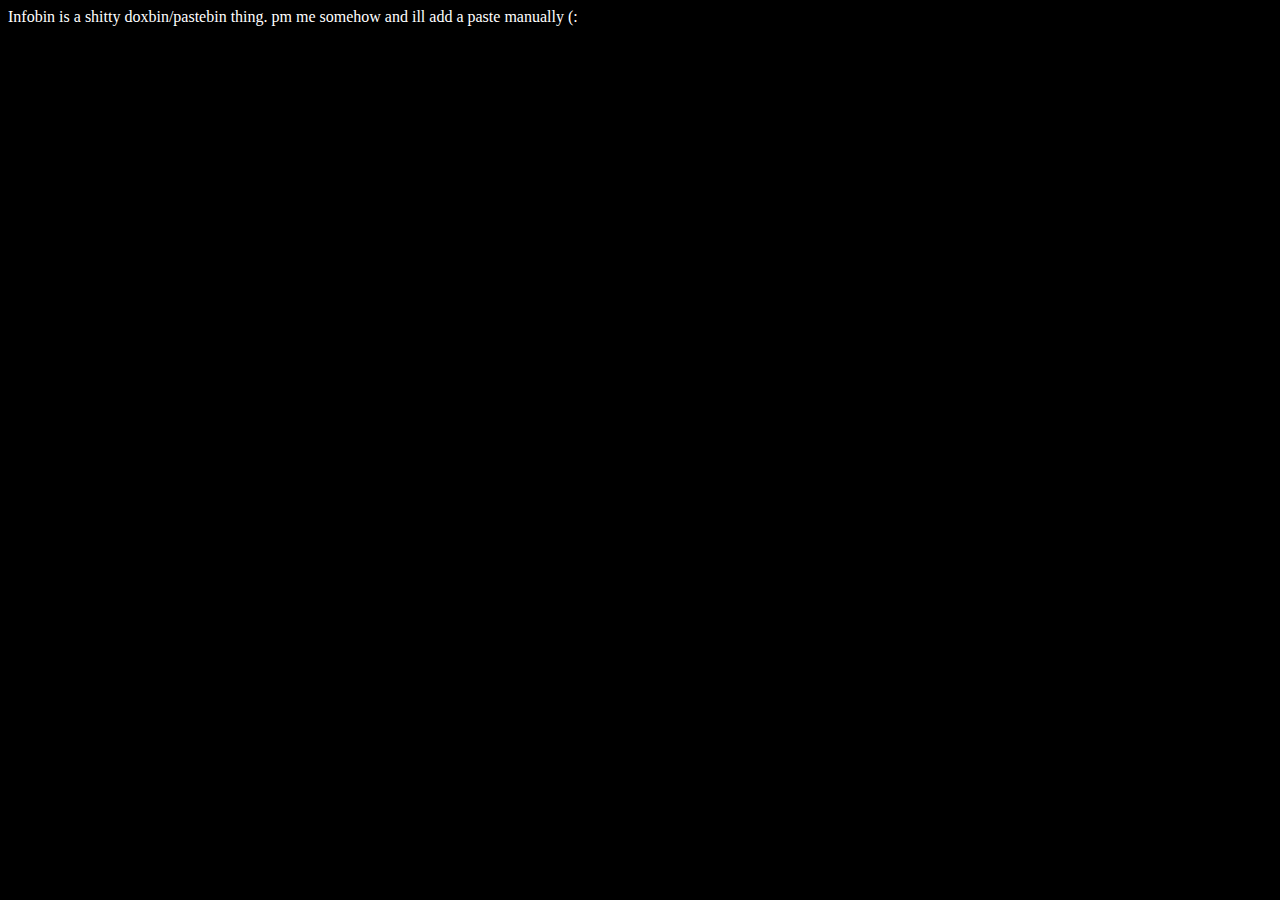
<file: paste/info.html>
<body>
    Infobin is a shitty doxbin/pastebin thing. pm me somehow and ill add a paste manually (:
  </body>
  <style>
    body {
      background-color: black;
      color: white;
      font-family: Roboto;
    }
  
    @import url("https://fonts.googleapis.com/css?family=Roboto:400,700");
  </style>
</file>
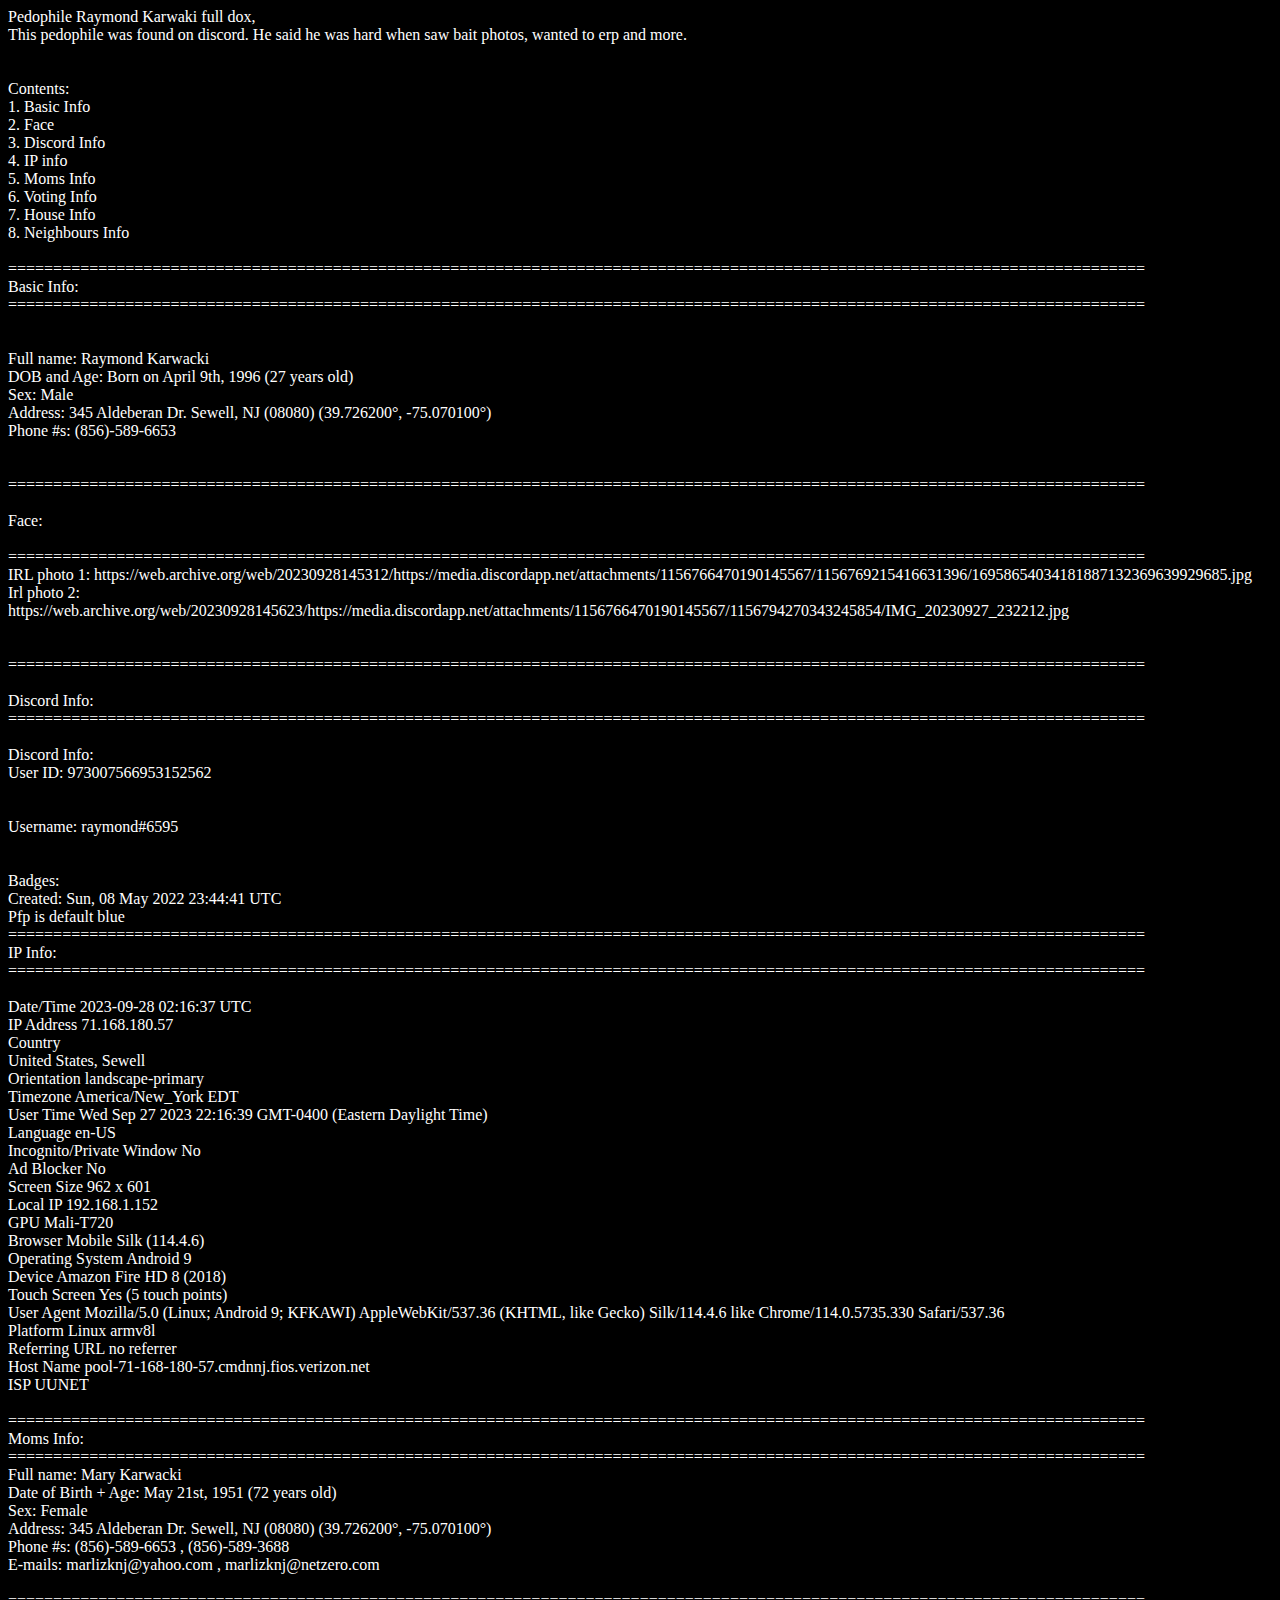
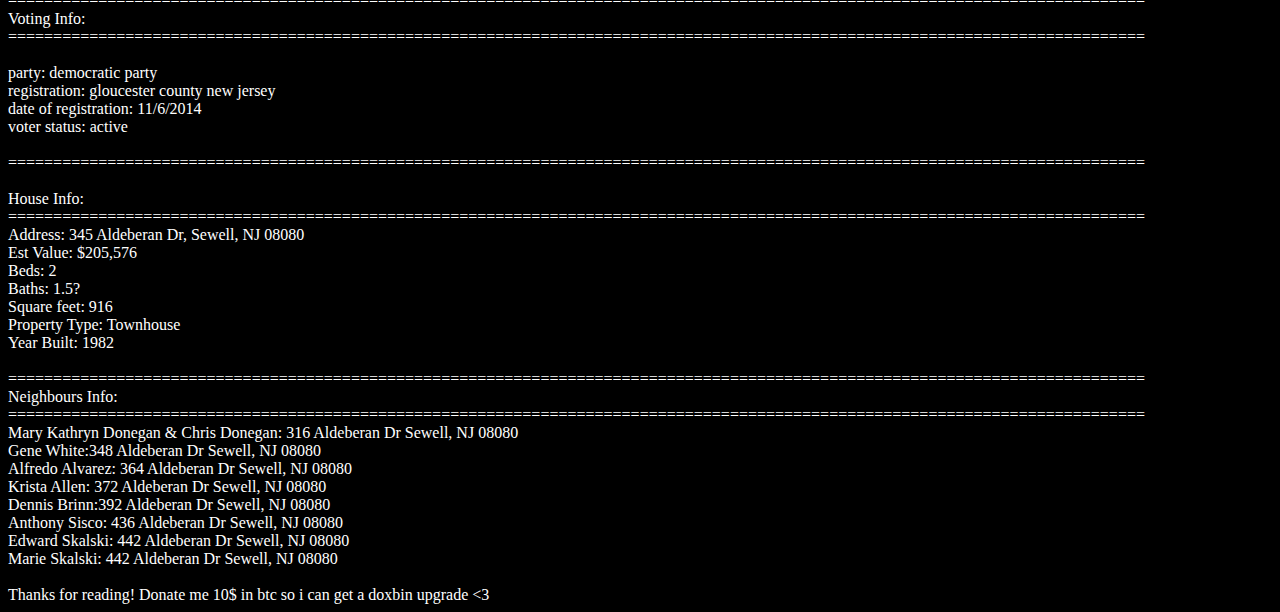
<file: paste/raymondkarwacki.html>
<body>

 Pedophile Raymond Karwaki full dox,<br>
 This pedophile was found on discord. He said he was hard when saw bait photos, wanted to erp and more. <br>
 <br>
 <br>
 Contents:<br>
 1. Basic Info<br>
 2. Face<br>
 3. Discord Info<br>
 4. IP info<br>
 5. Moms Info<br>
 6. Voting Info<br>
 7. House Info<br>
 8. Neighbours Info<br>
 <br>
 ==============================================================================================================================<br>
 Basic Info:<br>
 ==============================================================================================================================<br>
 <br>
 <br>
 Full name: Raymond Karwacki<br>
 DOB and Age: Born on April 9th, 1996 (27 years old) <br>
 Sex: Male<br>
 Address: 345 Aldeberan Dr. Sewell, NJ (08080) (39.726200°, -75.070100°)<br>
 Phone #s: (856)-589-6653<br>
 <br>
 <br>
 ==============================================================================================================================<br>
 <br>
 Face:<br>
 <br>
 ==============================================================================================================================<br>
 IRL photo 1: https://web.archive.org/web/20230928145312/https://media.discordapp.net/attachments/1156766470190145567/1156769215416631396/16958654034181887132369639929685.jpg<br>
 Irl photo 2: <br>
 https://web.archive.org/web/20230928145623/https://media.discordapp.net/attachments/1156766470190145567/1156794270343245854/IMG_20230927_232212.jpg<br>
 <br>
 <br>
 ==============================================================================================================================<br>
 <br>
 Discord Info:<br>
 ==============================================================================================================================<br>
 <br>
 Discord Info:<br>
 User ID: 973007566953152562<br>
 <br>
 <br>
 Username: raymond#6595<br>
 <br>
 <br>
 
  Badges:<br>
  Created: Sun, 08 May 2022 23:44:41 UTC<br>
  Pfp is default blue<br>
 
 ==============================================================================================================================<br>

 IP Info:<br>
 ==============================================================================================================================<br>
 <br>
 Date/Time       2023-09-28 02:16:37 UTC<br>
 IP Address      71.168.180.57<br>
 Country <br>
 United States, Sewell<br>
 Orientation     landscape-primary<br>
 Timezone        America/New_York EDT<br>
 User Time       Wed Sep 27 2023 22:16:39 GMT-0400 (Eastern Daylight Time)<br>
 Language        en-US<br>
 Incognito/Private Window        No<br>
 Ad Blocker      No<br>
 Screen Size     962 x 601<br>
 Local IP        192.168.1.152<br>
 GPU     Mali-T720<br>
 Browser Mobile Silk (114.4.6)<br>
 Operating System        Android 9<br>
 Device  Amazon Fire HD 8 (2018)<br>
 Touch Screen    Yes (5 touch points)<br>
 User Agent      Mozilla/5.0 (Linux; Android 9; KFKAWI) AppleWebKit/537.36 (KHTML, like Gecko) Silk/114.4.6 like Chrome/114.0.5735.330 Safari/537.36<br>
 Platform        Linux armv8l<br>
 Referring URL   no referrer<br>
 Host Name       pool-71-168-180-57.cmdnnj.fios.verizon.net<br>
 ISP     UUNET<br>
 <br>
 ==============================================================================================================================<br>
 Moms Info:<br>
 ==============================================================================================================================<br>

 Full name: Mary Karwacki<br>
 Date of Birth + Age: May 21st, 1951 (72 years old) <br>
 Sex: Female<br>
 Address: 345 Aldeberan Dr. Sewell, NJ (08080) (39.726200°, -75.070100°)<br>
 Phone #s: (856)-589-6653 , (856)-589-3688<br>
 E-mails: marlizknj@yahoo.com , marlizknj@netzero.com<br>
 <br>
 ==============================================================================================================================<br>
 Voting Info:<br>
 ==============================================================================================================================<br>
 <br>
 party: democratic party <br>
 registration: gloucester county new jersey<br>
 date of registration: 11/6/2014<br>
 voter status: active<br>
 <br>
 
 ==============================================================================================================================<br>
 <br>
 House Info:<br>
 ==============================================================================================================================<br>
 Address: 345 Aldeberan Dr, Sewell, NJ 08080<br>
 Est Value: $205,576<br>
 Beds: 2<br>
 Baths: 1.5?<br>
 Square feet: 916<br>
 Property Type: Townhouse<br>
 Year Built: 1982<br>
 <br>
 ==============================================================================================================================<br>
 Neighbours Info:<br>
 ==============================================================================================================================<br>
 Mary Kathryn Donegan & Chris Donegan: 316 Aldeberan Dr Sewell, NJ 08080<br>
 Gene White:348 Aldeberan Dr Sewell, NJ 08080<br>
 Alfredo Alvarez: 364 Aldeberan Dr Sewell, NJ 08080<br>
 Krista Allen: 372 Aldeberan Dr Sewell, NJ 08080<br>
 Dennis Brinn:392 Aldeberan Dr Sewell, NJ 08080<br>
 Anthony Sisco: 436 Aldeberan Dr Sewell, NJ 08080<br>
 Edward Skalski: 442 Aldeberan Dr Sewell, NJ 08080<br>
 Marie Skalski: 442 Aldeberan Dr Sewell, NJ 08080<br>
 <br>
 Thanks for reading! Donate me 10$ in btc so i can get a doxbin upgrade <3
  </body>
  <style>
    body {
      background-color: black;
      color: white;
      font-family: Roboto;
    }
  
    @import url("https://fonts.googleapis.com/css?family=Roboto:400,700");
  </style>
</file>
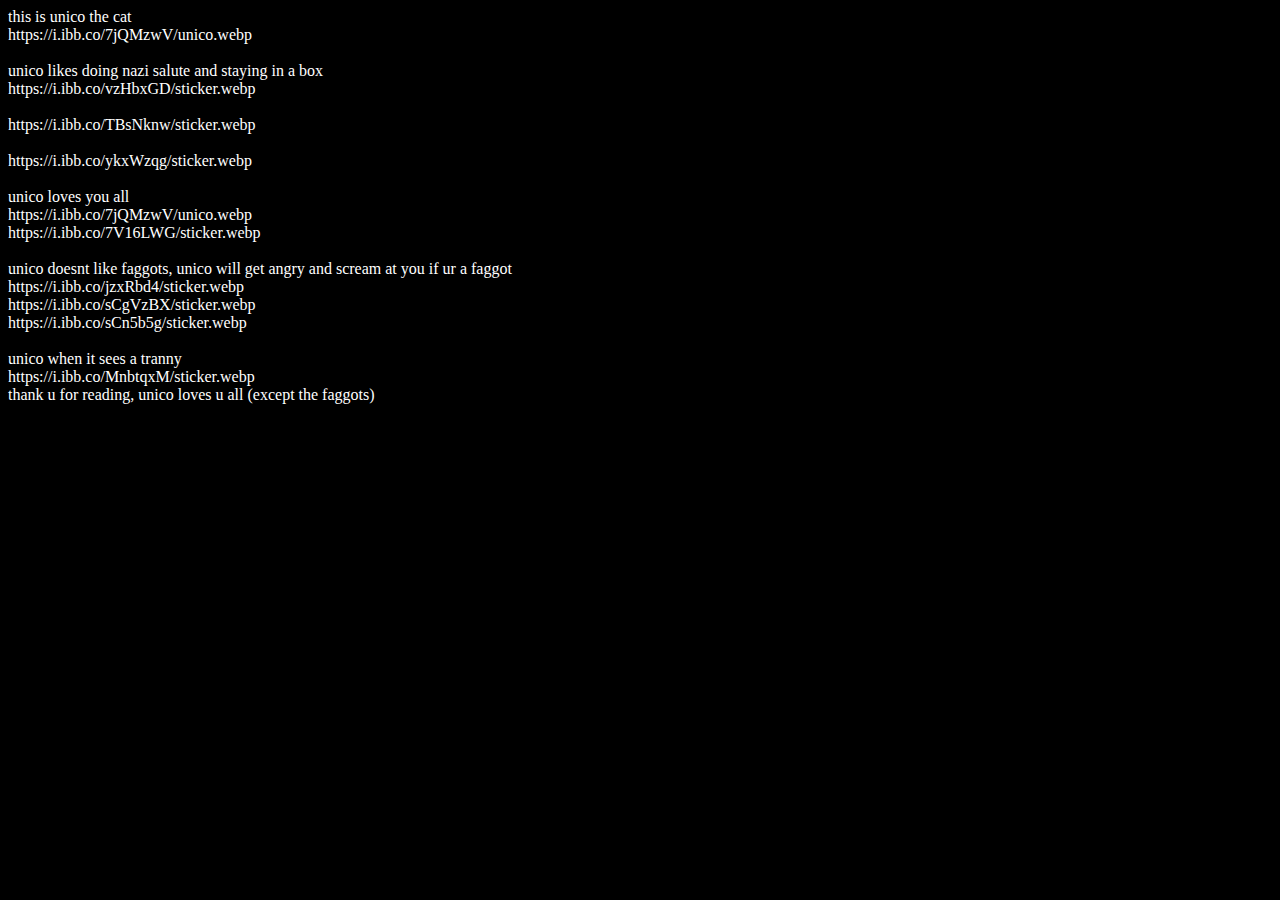
<file: paste/thisisunico.html>
<body>
this is unico the cat<br>
https://i.ibb.co/7jQMzwV/unico.webp<br>
<br>
unico likes doing nazi salute and staying in a box 
<br>
https://i.ibb.co/vzHbxGD/sticker.webp<br>
<br>
https://i.ibb.co/TBsNknw/sticker.webp<br>
<br>
https://i.ibb.co/ykxWzqg/sticker.webp<br>
<br>
unico loves you all<br>
https://i.ibb.co/7jQMzwV/unico.webp<br>
https://i.ibb.co/7V16LWG/sticker.webp<br>
<br>
unico doesnt like faggots, unico will get angry and scream at you if ur a faggot<br>
https://i.ibb.co/jzxRbd4/sticker.webp<br>
https://i.ibb.co/sCgVzBX/sticker.webp<br>
https://i.ibb.co/sCn5b5g/sticker.webp<br>
<br>
unico when it sees a tranny<br>
https://i.ibb.co/MnbtqxM/sticker.webp<br>

thank u for reading, unico loves u all (except the faggots)<br>
  </body>
  <style>
    body {
      background-color: black;
      color: white;
      font-family: Roboto;
    }
  
    @import url("https://fonts.googleapis.com/css?family=Roboto:400,700");
  </style>
</file>
